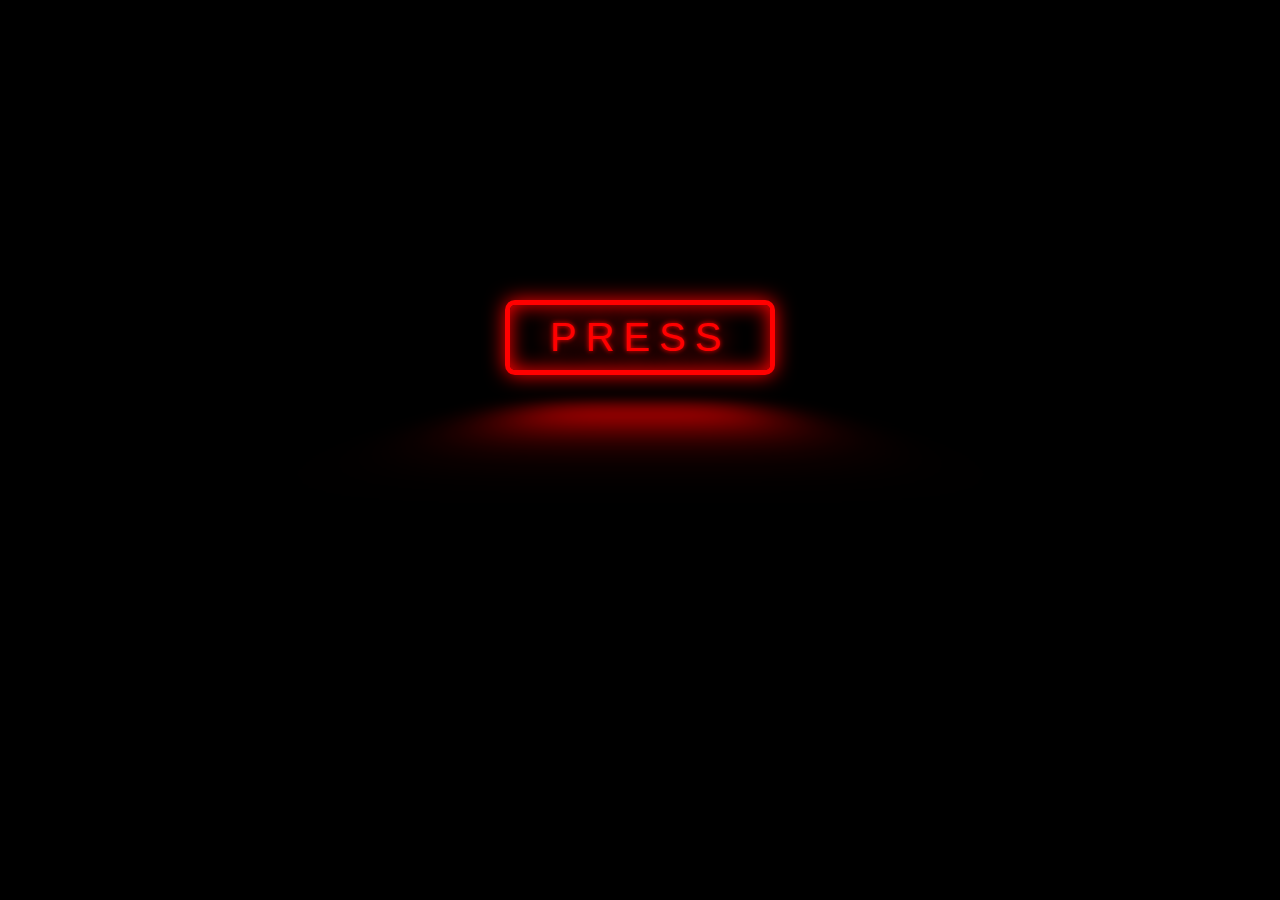
<file: dny.html>
<!DOCTYPE html>
<html lang="en">
<head>
    <meta charset="UTF-8">
    <meta http-equiv="X-UA-Compatible" content="IE=edge">
    <meta name="viewport" content="width=device-width, initial-scale=1.0">
    <link rel="stylesheet" href="./style/dny.css">
    <title>Animation</title>
</head>
<body>
  
    <div class="container">
<a href="index.html">
        <button class="glowing-btn">P<span class="sol">R</span>ESS</button>
    </a>
</body>
</html>
</file>
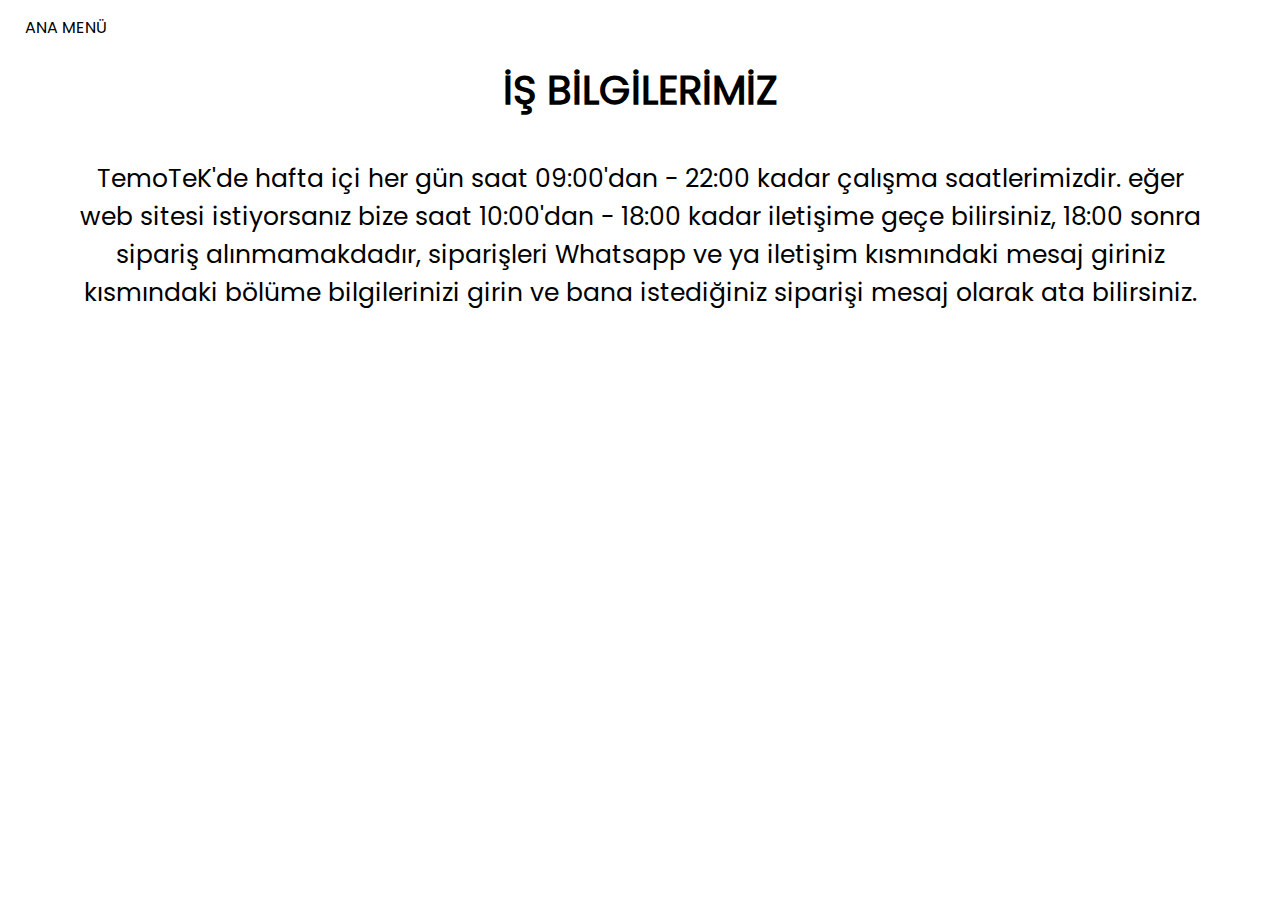
<file: ish.html>
<!DOCTYPE html>
<html lang="en">
<head>
    <meta charset="UTF-8">
    <meta name="viewport" content="width-device-width, initial-scale maximum-scale=1"/>
    <title> Anasayfa | REKLAM SAYFASI </title>
    <link rel="stylesheet" href="owl/owl.carousel.min.css">
    <link rel="stylesheet" href="owl/owl.theme.default.min.css">
    <link rel="stylesheet" href="./style/style.css">
    <link rel="stylesheet" href="./style/media.css">
    <link href="https://cdnjs.cloudflare.com/ajax/libs/font-awesome/6.2.1/css/all.min.css"/>
    <link rel="stylesheet" href="https://use.fontawesome.com/releases/v5.0.13/css/all.css" integrity="sha384-DNOHZ68U8hZfKXOrtjWvjxusGo9WQnrNx2sqG0tfsghAvtVlRW3tvkXWZh58N9jp" crossorigin="anonymous">
    
</head>
<body>
   <div class="icon">
         <a href="index.html"><i class="fas fa-chevron-left" style="color: #000000; "></i> <i class="fas fa-home"></i> ANA MENÜ</a>
    </div>
        <section id="hakkımızda" class="about" >
            <div class="container">
                <h2 class="about__titli">
                İŞ BİLGİLERİMİZ
                </h2>
                <div class="about__inner">
                    <div class="about__right">
                    </div>
                    <div class="about__left">
                TemoTeK'de hafta içi her gün saat 09:00'dan - 22:00 kadar çalışma saatlerimizdir.
                eğer web sitesi istiyorsanız bize saat 10:00'dan - 18:00 kadar iletişime geçe bilirsiniz,
                18:00 sonra sipariş alınmamakdadır, siparişleri Whatsapp ve ya iletişim kısmındaki mesaj giriniz kısmındaki 
                bölüme bilgilerinizi girin ve bana istediğiniz siparişi mesaj olarak ata bilirsiniz. 
                
                    </div>
                </div>
            </div>
        </section>

        <!--<div class="container">
            <iframe width="560" height="315" src="https://www.youtube.com/embed/2GeJHhCsVSE?start=144" title="YouTube video player" frameborder="0" allow="accelerometer; autoplay; clipboard-write; encrypted-media; gyroscope; picture-in-picture; web-share" allowfullscreen></iframe>
        </div>-->
       

    </main>
</file>
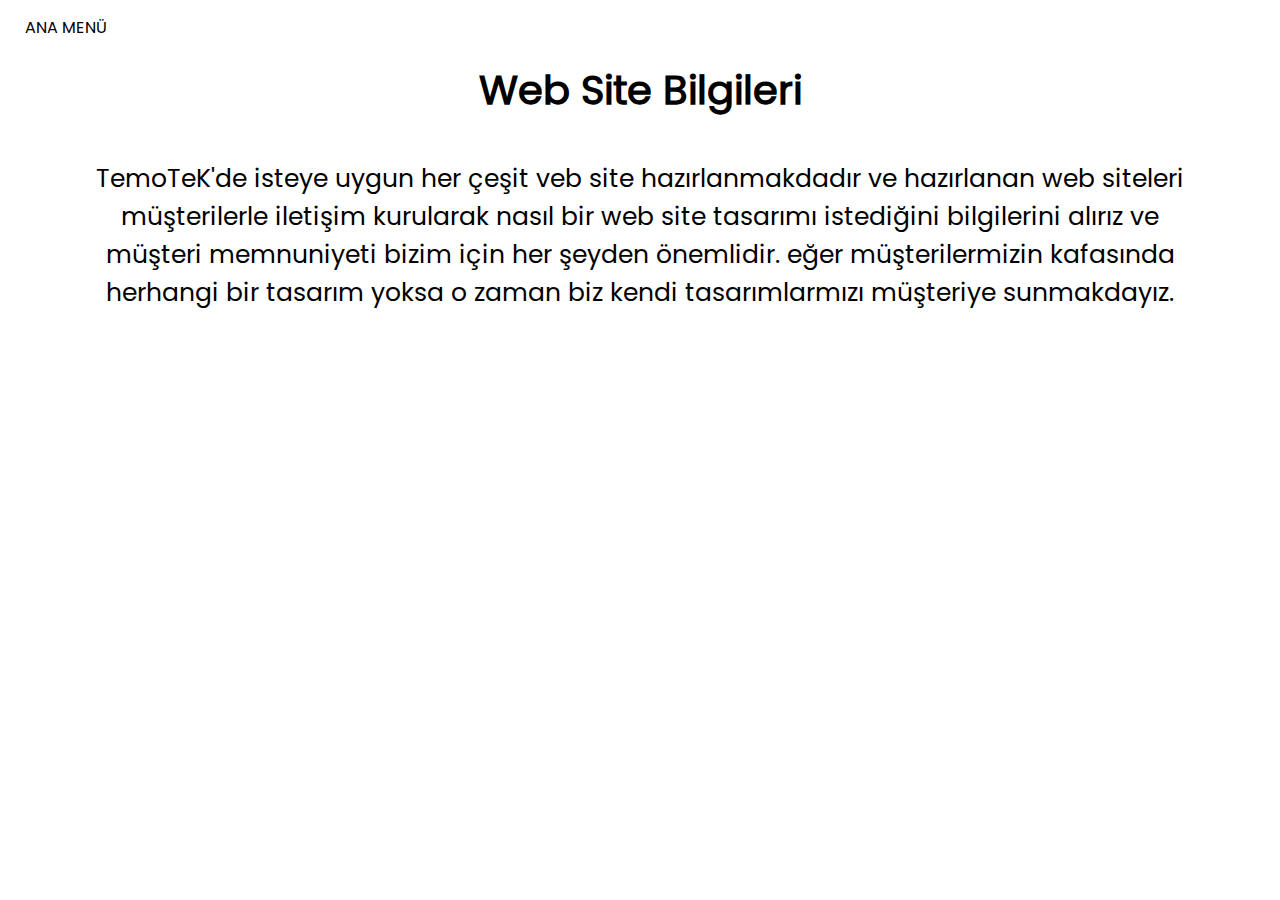
<file: veb.html>
<!DOCTYPE html>
<html lang="en">
<head>
    <meta charset="UTF-8">
    <meta name="viewport" content="width-device-width, initial-scale maximum-scale=1"/>
    <title> Anasayfa | REKLAM SAYFASI </title>
    <link rel="stylesheet" href="owl/owl.carousel.min.css">
    <link rel="stylesheet" href="owl/owl.theme.default.min.css">
    <link rel="stylesheet" href="./style/style.css">
    <link rel="stylesheet" href="./style/media.css">
    <link href="https://cdnjs.cloudflare.com/ajax/libs/font-awesome/6.2.1/css/all.min.css"/>
    <link rel="stylesheet" href="https://use.fontawesome.com/releases/v5.0.13/css/all.css" integrity="sha384-DNOHZ68U8hZfKXOrtjWvjxusGo9WQnrNx2sqG0tfsghAvtVlRW3tvkXWZh58N9jp" crossorigin="anonymous">
    
</head>
<body>
   
    <div class="icon">
        <a href="index.html"><i class="fas fa-chevron-left" style="color: #000000; "></i> <i class="fas fa-home"></i> ANA MENÜ</a>
    </div>
        <section id="hakkımızda" class="about" >
            <div class="container">
                <h2 class="about__titli">
                Web Site Bilgileri
                </h2>
                <div class="about__inner">
                    <div class="about__right">
                    </div>
                    <div class="about__left">
                     TemoTeK'de isteye uygun her çeşit veb site hazırlanmakdadır ve hazırlanan web siteleri
                     müşterilerle iletişim kurularak nasıl bir web site tasarımı istediğini bilgilerini alırız ve müşteri memnuniyeti 
                     bizim için her şeyden önemlidir. eğer müşterilermizin kafasında herhangi bir tasarım yoksa o zaman biz
                     kendi tasarımlarmızı müşteriye sunmakdayız.
                    </div>
                </div>
            </div>
        </section>
    </main>
</file>
<file: style/dny.css>
*,
*,
::before *,
::after {
    box-sizing: border-box;
}

body {
    background-color: black;
    text-align: center;
    margin-top: 300px;
}

.glowing-btn {

    background-color: rgb(0, 0, 0);
    font-size: 2.5rem;
    border-radius: 18px;
    display: inline-block;
    cursor: pointer;
    text-decoration: none;
    color: rgb(255, 0, 0);
    border: rgb(255, 0, 0) 0.125em solid;
    padding: 0.25em 1em;
    border-radius: 0.25em;

    text-shadow: 0 0 0.125em rgb(255, 0, 0),
        0 0 0.6em currentColor;

    box-shadow: inset 0 0 0.5em 0 rgb(255, 0, 0),
        0 0 0.5em 0 rgb(255, 0, 0);
    letter-spacing: 9px;
    position: relative;

}



.glowing-btn::before {
    pointer-events: none;
    content: "";
    position: absolute;
    background: red;
    top: 120%;
    left: 0;
    width: 100%;
    height: 100%;
    transform: perspective(1em) rotateX(30deg) scale(1, 0.35);
    filter: blur(1em);
    opacity: 0.9;
}

.glowing-btn:hover {
    background: rgb(255, 0, 0);
    color: rgb(0, 0, 0);
}
.sol_1-2{

    animation: flicker 6s ease-in-out 7,75s infinite alternate both;
}


.sol::before{
    color: rgba(255, 0, 0, 0.336);
}
</file>
<file: style/style.css>
@import url('https://fonts.googleapis.com/css2?family=Oxygen&family=Teko&display=swap');
@import url(../fonts/font.css);

* {
    box-sizing: border-box;
    margin: 0;
    padding: 0;
}

html {
    scroll-behavior: smooth;
}

body {
    font-family: var(--font400);
}

:root {
    --font400: "Poppins";
    --font500: "Poppins500";
    --font600: "Poppins600";
    --font700: "Poppins700";
}

.container {
    max-width: 1170px;
    width: 100%;
    margin: 0 auto;
    padding: 0 15px;
}

.nav {
   
    display: flex;
    align-items: center;
    justify-content: space-between;
}

.logo {
    font-size: 40px;
    color: #000;
    font-weight: 700;
}

.nav__list { 
    color: #000;
    display: flex;
    align-items: center;
    list-style: none;
    gap: 30px;

}

.nav__link {
    text-decoration: none;
    font-size: 18px;
    color: #000;
}


.nav__list .nav__link {
    position: relative;
    font-size: 16px;
    color: #000000;
    text-decoration: none;
    font-weight: 500;
    margin-right: 10px;

}

.nav__list .nav__link::after {
    content: '';
    position: absolute;
    bottom: -6px;
    left: 0;
    width: 100%;
    height: 2px;
    background: #000000;
    border-radius: 5px;
    transform: scaleX(0);
    transition: .5s;
}

.nav__list .nav__link:hover::after {
    transform: scaleX(1);
}


.burger__menu {
    display: none;
}

h6 {
    font-size: 60px;
    font-family: monospace;
    color: #000000;
    font-size: 55px;
    margin-bottom: 10px;
    white-space: nowrap;
    padding-right: 1px;
    width: 7ch;
}

.header {
    background: url("../img/background-header.jpg");
    background-position: center;
    background-repeat: no-repeat;
    background-size: cover;
    height: 100vh;
    position: relative;
    z-index: 1;
}

.black {
    position: absolute;
    top: 0;
    left: 0;
    width: 100%;
    height: 100%;
    background-color: rgba(0, 0, 0, 0.5);
    z-index: 2;
    display: flex;
    flex-direction: column;
    justify-content: center;
}

.header__title {
    font-size: 60px;
    font-family: monospace;
    color: #fff;
    font-size: 55px;
    margin-bottom: 10px;
    white-space: nowrap;
    border-right: 2.5px solid rgb(255, 255, 255);
    padding-right: 1px;
    width: 7ch;

    animation: seguir 3s steps(20)infinite alternate,
        blink .9s infinite;
    overflow: hidden;
}

@keyframes seguir {
    0% {
        width: 0%;
        visibility: hidden;
    }

    100% {
        width: 38%;
    }

}

@keyframes blink {
    50% {
        border-color: transparent;
    }
}

.header__text {
    position: absolute;
    color: #fff;
    font-size: 20px;
    margin-top: 10px;
    padding-right: 20px;

}

.header_line {
    background: #fff;
    border: 1px solid #fff;
}

.about {
    margin-bottom: 30px;
    height: auto;
}

.about__title {
    text-align: center;
    margin-top: 40px;
    margin-bottom: 10px;
    font-size: 40px;
}

.about__titli {
    text-align: center;
    margin-top: 20px;
    margin-bottom: 40px;
    font-size: 40px;
}

.about__inner {
    display: flex;
    align-items: center;
    justify-content: space-between;
}

.about__left {
    width: auto;
    font-size: 25px;
    text-align: center;
}

.about__left span {
    font-size: 35px;
}

#referanslar {
    margin-bottom: 40px;
    font-size: 20px;
    text-align: center;
}

.referanslar__title {
    font-size: 40px;
    text-align: center;
    margin-top: 20px;
    margin-bottom: 20px;
}

.img-fluid {
    height: 400px;
    overflow: hidden;
}

#h3iletisim {
    text-align: center;
    font-size: 40px;
    margin-top: 20px;
    margin-bottom: 20px;
}

iframe {
    width: 100%;
    margin-bottom: 20px;
    height: 300px;
}

.footer {
    background-color: #000;
    width: 100%;
    padding-top: 20px;
    padding-bottom: 20px;
}

.from__name {
    width: 180px;
    height: 40px;
}

.footer__item-left input {
    width: 180px;
    height: 40px;
    margin-bottom: 10px;
    outline: none;
    padding: 10px;

}

.footer__item-right input {
    width: 180px;
    height: 40px;
    outline: none;
    padding: 10px;
}

/*.footer__item {}*/

.from__textarea {
    width: 100%;
    height: 120px;
    margin-top: 10px;
    padding: 10px;
    outline: none;
    resize: none;
}

.from__button {
    width: 150px;
    height: 40px;
    cursor: pointer;
    font-size: 16px;
}

.footer__item-from {
    width: 365px;
}

.footer__inner {
    display: flex;
    justify-content: space-between;
}


.footer__adres {
    text-align: center;
    margin-right: 80px;
}

.footer__adres-title {
    font-size: 30px;
    color: #fff;
}

.footer__adres {
    display: flex;
    flex-direction: column;
}

.footer__adres-text {
    color: #fff;
    text-decoration: none;
    display: flex;
    align-items: center;
    justify-content: center;
    gap: 10px;
    margin-bottom: 10px;
    display: flex;
}

.footer__adres-phone {
    color: #fff;
    text-decoration: none;
    display: flex;
    align-items: center;
    justify-content: center;
    gap: 10px;
    margin-bottom: 10px;

}

.footer__adres-email {
    color: #fff;
    text-decoration: none;
    display: flex;
    align-items: center;
    justify-content: center;
    gap: 10px;
    margin-bottom: 10px;

}

.nav__list-down {
    position: absolute;
    top: 100px;
    left: 0;
    opacity: 0;
    background-color: #fff;
    list-style: none;
    padding: 20px 10px 20px 10px;
    z-index: -1;
    transition: .5s all;
}

.nav__link-down-link:hover {
    background-color: rgb(219, 219, 219);
}

.nav__link-down-link {
    text-decoration: none;
    color: #000;
}

.pos {
    position: relative;
}

.nav__list-down.active {
    top: 50px;
    opacity: 1;
    z-index: 99;
    width: 140px;
}

#scrollUp {
    box-shadow: 0px 69px 79px -11px rgba(0, 0, 0, 0.45);
    background-color: rgb(255, 255, 255);
    position: fixed;
    bottom: 20px;
    right: 23px;
    font-size: 45px;
    z-index: 9999;
    color: rgba(65, 65, 65, 0.555);
    border-radius: 50%;
    display: none;
    place-items: center;
    height: 50px;
    width: 50px;
    cursor: pointer;
    border: 1px solid #000;
}

/*
    #scrollUp:hover{
    cursor: pointer;
    background-color: rgb(71, 14, 14);
    opacity: 2;
    }*/

#scrollUp_hide {
    display: block;
    height: calc(100%-15px);
    width: calc(100%-15px);
    box-shadow: 0px 69px 79px -11px rgba(0, 0, 0, 0.45);
    border-radius: 50%;
    display: grid;
    place-items: center;
    font-size: 35px;
    color: rgb(0, 0, 0);
}

.icon{
 margin-top: 15px;
    
}

.icon a{
    color: rgb(0, 0, 0);
    margin-left: 25px;
    text-decoration: none;
}

.icon a:hover i {
    color: rgb(0, 0, 0);
    text-decoration: none;
    font-size: 20px; 
    transform: scale(1); 
    transition: 1s;
    
}
</file>
<file: style/media.css>
@media(max-width:929px) {
    .header__text {
        width: 100%;
    }

    .about__right {
        margin-right: 30px;
    }
}
@media(max-width:855px) {
    .nav__link {
        font-size: 16px;
    }
    
    .nav__list {
        gap: 15px;   
    }

    .footer__adres {
        text-align: center;
        margin-right: 0px;
    }
    
    .footer__inner {
        flex-direction: column;
        align-items: center;
    }

    .footer__item {
        width: 365px;
    }
}
@media(max-width:745px) {

    .header__title{
        font-size: 30px;
        font-family: monospace;
        white-space: nowrap;
        border-right: 2.5px solid rgb(255, 255, 255);
        padding-right: 1px;
        width: 8ch;
        
        animation: seguir 2s steps(20)infinite  alternate,
        blink .9s infinite;
        overflow: hidden;
        }
        @keyframes seguir {
        0%{
            width: 0%;
            visibility: hidden;
        }
         100% {
            width: 50%;
        }
        }
        @keyframes blink {
        50%{border-color: transparent;}
        }
        
    .header__text {
        font-size: 17px;
        text-align: center;
    }

    .header__title {
        text-align: center;
    }

    .about__left {
        font-size: 16px;
    }

    .about__left span {
        font-size: 30px;
    }
}
@media(max-width:820px) {

    
    .burger__menu {
        width: 30px;
        height: 20px;
        position: relative;
        display: block;
        z-index: 99;
        margin-left: auto;
    }

    .burger__menu span {
        width: 100%;
        height: 2px;
        background-color: #000;
        position: absolute;
        left: 0;
        top: 9px;
        transition: .5s;
    }

    .burger__menu.active span {
        transform: scale(0);
    }

    .burger__menu::after,
    .burger__menu::before {
        content: "";
        position: absolute;
        background-color: #000;
        width: 100%;
        height: 2px;
        left: 0;
        transition: .5s;
    }

    .burger__menu::before {
        top: 0;
    }

    .burger__menu::after {
        bottom: 0;
    }

    .burger__menu.active::before {
        transform: rotate(45deg);
        top: 9px;
    }

    .burger__menu.active::after {
        transform: rotate(-45deg);
        bottom: 9px;
    }

    .nav {
        position: relative;
    }

    .nav__list {
        position: absolute;
        width: 100%;
        height: 100vh;
        background-color: rgb(149, 149, 149);
        top: 0;
        left: 0;
        flex-direction: column;
        justify-content: center;
        font-size: 20px;
        opacity:0;
        z-index: -2;
        transition: .5s;
    }

    .nav__list.active {
        opacity: 1;
        z-index: 98;
    }

}

@media(max-width: 619px) {
    .about__inner {
        flex-direction: column;
    }

    .about__left {
        width: 100%;
    }

    .header__title{
        font-size: 30px;
        font-family: monospace;
        white-space: nowrap;
        border-right: 2.5px solid rgb(255, 255, 255);
        padding-right: 1px;
        width: 8ch;
        
        animation: seguir 2s steps(20)infinite  alternate,
        blink .9s infinite;
        overflow: hidden;
        }
        @keyframes seguir {
        0%{
            width: 0%;
            visibility: hidden;
        }
         100% {
            width: 47%;
        }
        }
        @keyframes blink {
        50%{border-color: transparent;}
        }
}
@media(max-width: 400px) {
    .about__left {
        font-size: 14   px;
    }
    .header__title{
        font-size: 30px;
        font-family: monospace;
        white-space: nowrap;
        border-right: 2.5px solid rgb(255, 255, 255);
        padding-right: 1px;
        width: 8ch;
        
        animation: seguir 2s steps(20)infinite  alternate,
        blink .9s infinite;
        overflow: hidden;
        }
        @keyframes seguir {
        0%{
            width: 0%;
            visibility: hidden;
        }
         100% {
            width: 64%;
        }
        }
        @keyframes blink {
        50%{border-color: transparent;}
        }

}
</file>
